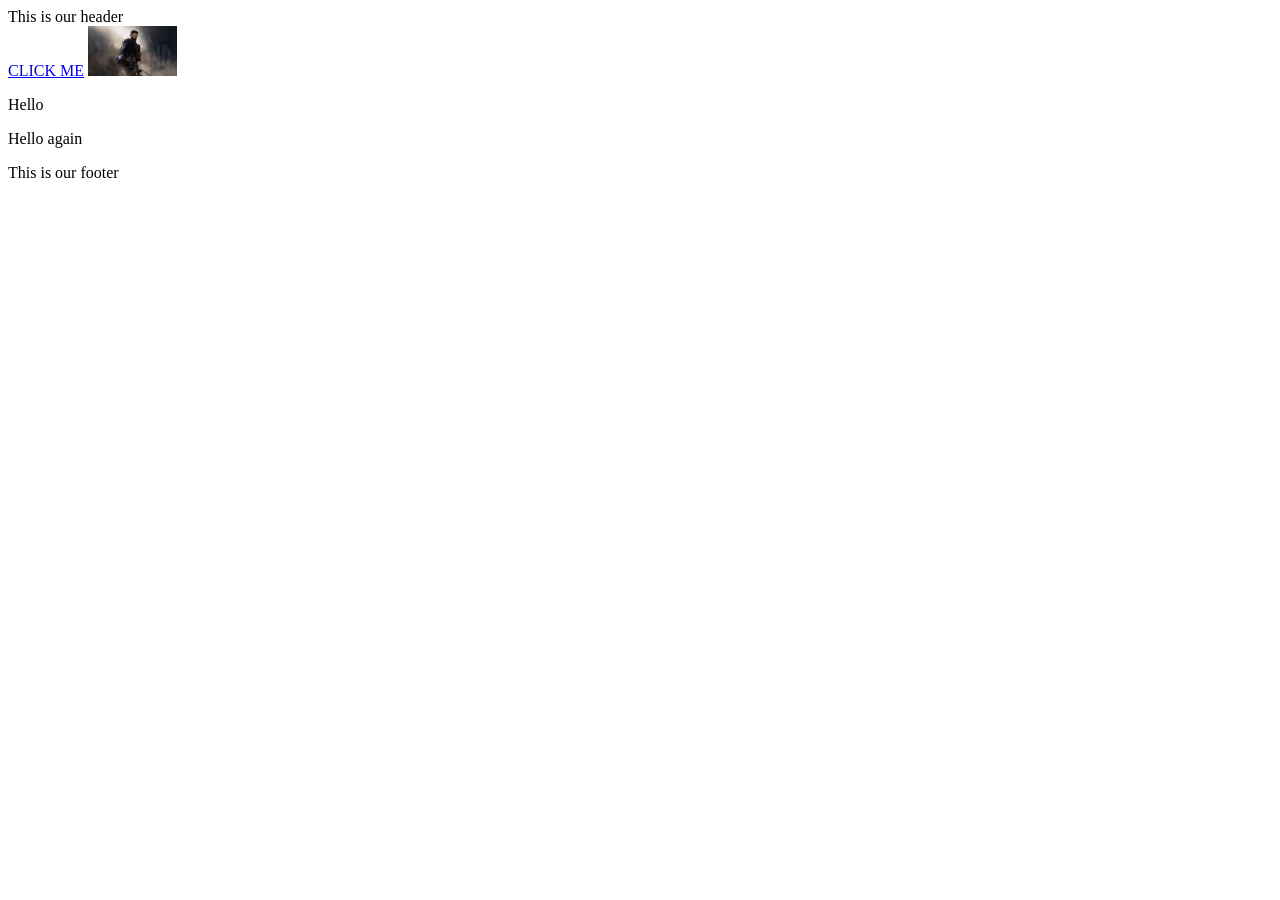
<file: HTML/Chapter 3/index.html>
<!DOCTYPE html>
<html lang="en">
<head>
    <meta charset="UTF-8">
    <meta http-equiv="X-UA-Compatible" content="IE=edge">
    <meta name="viewport" content="width=device-width, initial-scale=1.0">
    <title>Document</title>
</head>
<body>
    
    <header>
        <!-- Here we put something like navigation bar -->
        This is our header
    </header>
    <main>
        <!-- This tag have 3 tags. section, article and aside -->
        <section>
            <!-- Section means we want to display a perticular part of the page -->
            <a href="https://www.w3schools.com/html/html5_semantic_elements.asp" >CLICK ME</a>

            <!-- while setting size of image. we set either height or width. other one is then automatically set. 
            this prevents aspect ration from going fuk -->
            <img src="H4.jpg" height="50" alt="testing hight/width">
            

        </section>
            <div>
                <p>Hello</p>
                <!-- This is used to seperate things and we can apply css to a perticular part only, and this takes entire width of page
                (not entire height). div is something we call a block element (same rule for all block elements) -->
            </div>
            <div>
                <p>Hello again</p>
            </div>
            <span>
                <!-- Span only takes the required amount of size, it is called inline element. -->
            </span>
        <section>

        </section>

        <article>
            <!-- this means for some perticular thing u will write -->
        </article>
        <aside>
            <!-- this is for content other than our main content of page. Eg- to show Adds -->
        </aside>

    </main>
    <footer>
        This is our footer
    </footer>


</body>
</html>
</file>
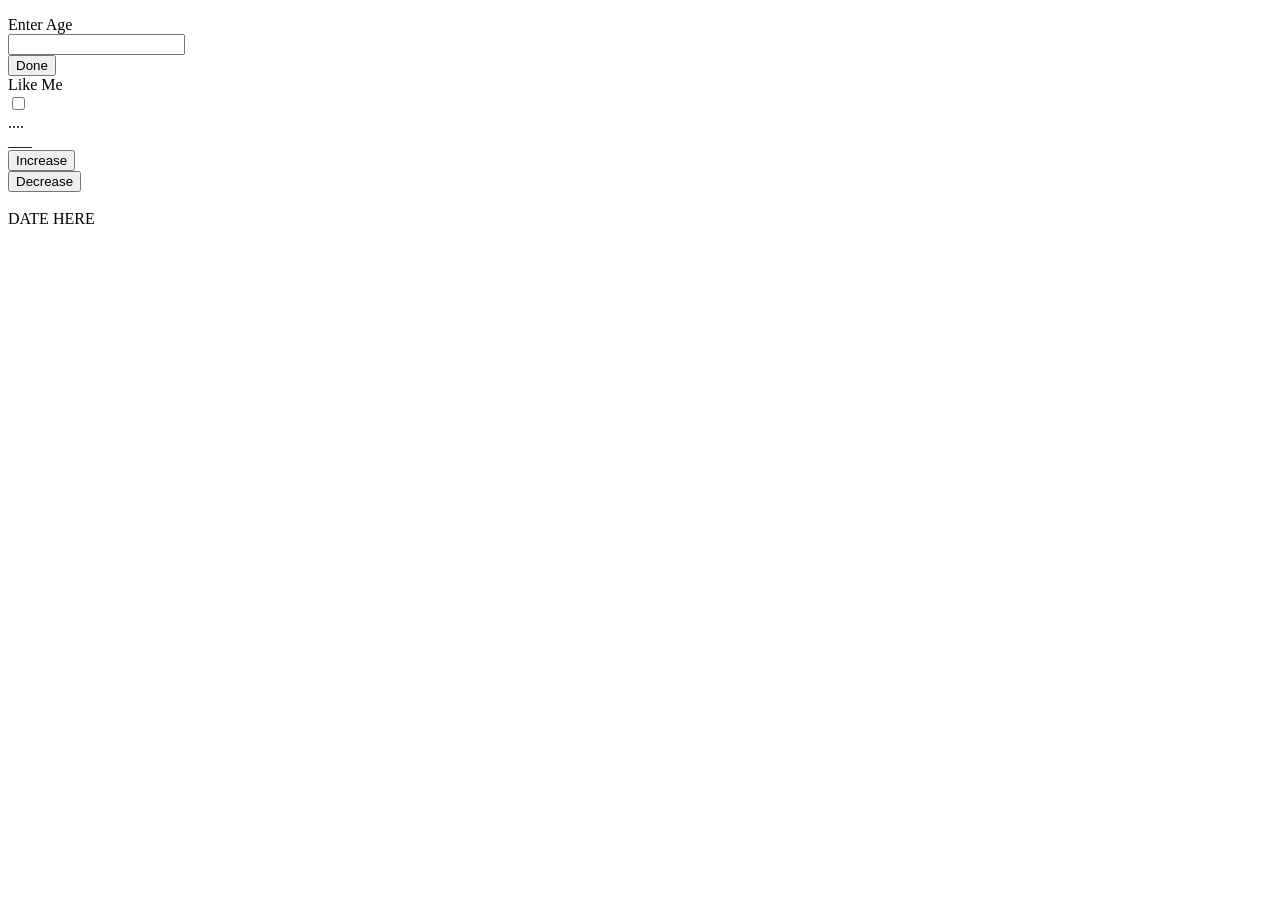
<file: JavaScript 1/javascript part 1/index.html>
<!DOCTYPE html>
<html lang="en">
<head>
    <meta charset="UTF-8">
    <meta http-equiv="X-UA-Compatible" content="IE=edge">
    <meta name="viewport" content="width=device-width, initial-scale=1.0">
    <title>Document</title>
</head>
<body>
    <p id="Para1"></p>
    <p id="Para2"></p>

    <label id="AgeLabel">Enter Age</label><br>
    <input type="text" id="myIP"><br>
    <button type="button" id="myIPBtn">Done</button><br>

    <label for="myCB">Like Me</label><br>
    <input type="checkbox" id="myCB"><br>
    
    <label id="labelForCallBack">....</label><br>

    <label id="lbl">___</label><br>
    <button type="button" id="cBtn1">Increase</button><br>
    <button type="button" id="cBtn2">Decrease</button><br>
    <br>
    <label id="TodaysDate">DATE HERE<br>

    <script type="module" src="1.6arrays.js"></script>
</body>
</html>
</file>
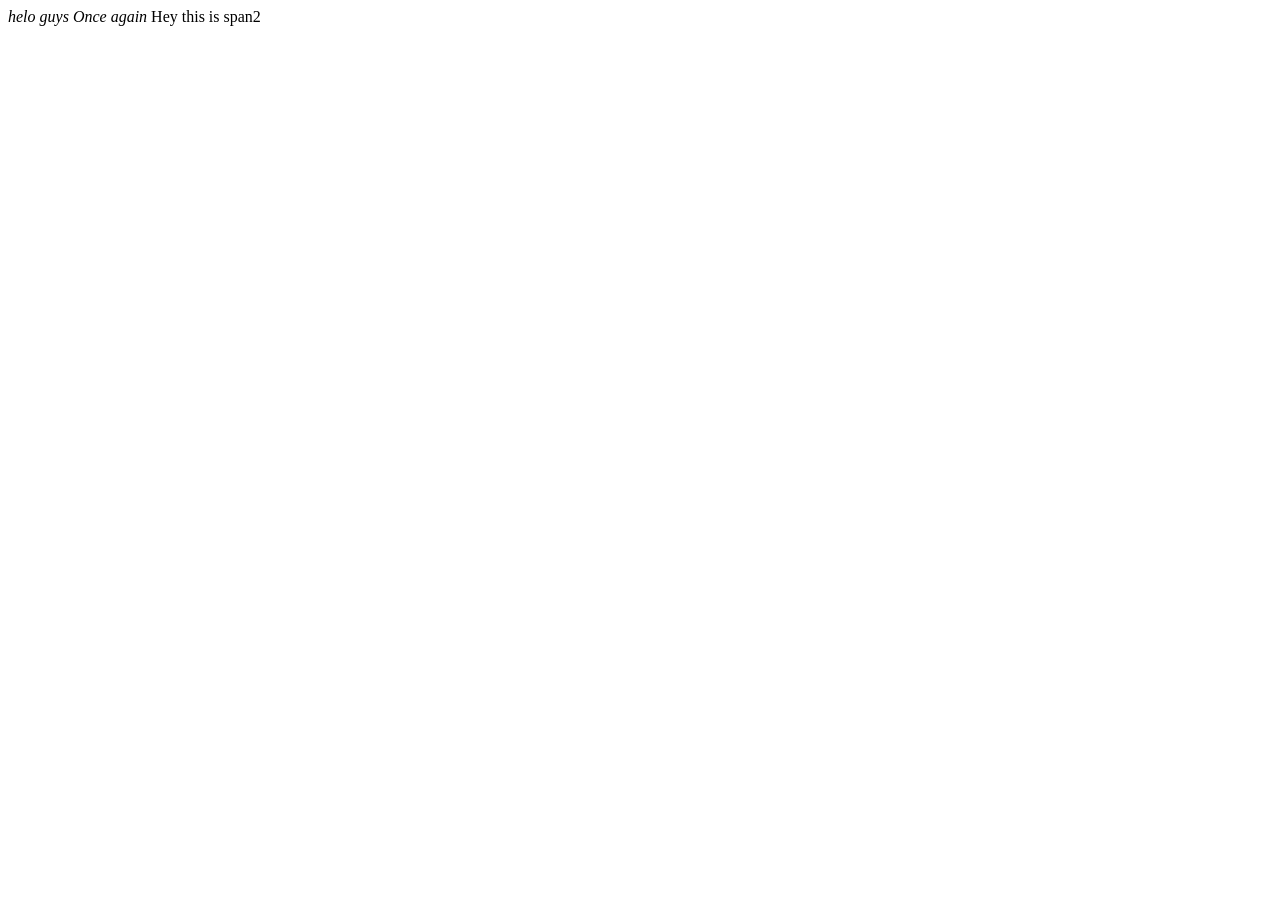
<file: JavaScript 1/javascript part 4/index.html>
<!DOCTYPE html>
<html lang="en">
<head>
    <meta charset="UTF-8">
    <meta http-equiv="X-UA-Compatible" content="IE=edge">
    <meta name="viewport" content="width=device-width, initial-scale=1.0">
    <title>inner HTML and etc
    </title>
</head>
<body>
    <span id="span1"><b>Yo, </b>Hey this is span1</span>
    <span>Hey this is span2</span>
    <div id="divHidden" hidden>Hidden no more</div>
    <script src="dirInner&OuterHTML.js"></script>
</body>
</html>
</file>
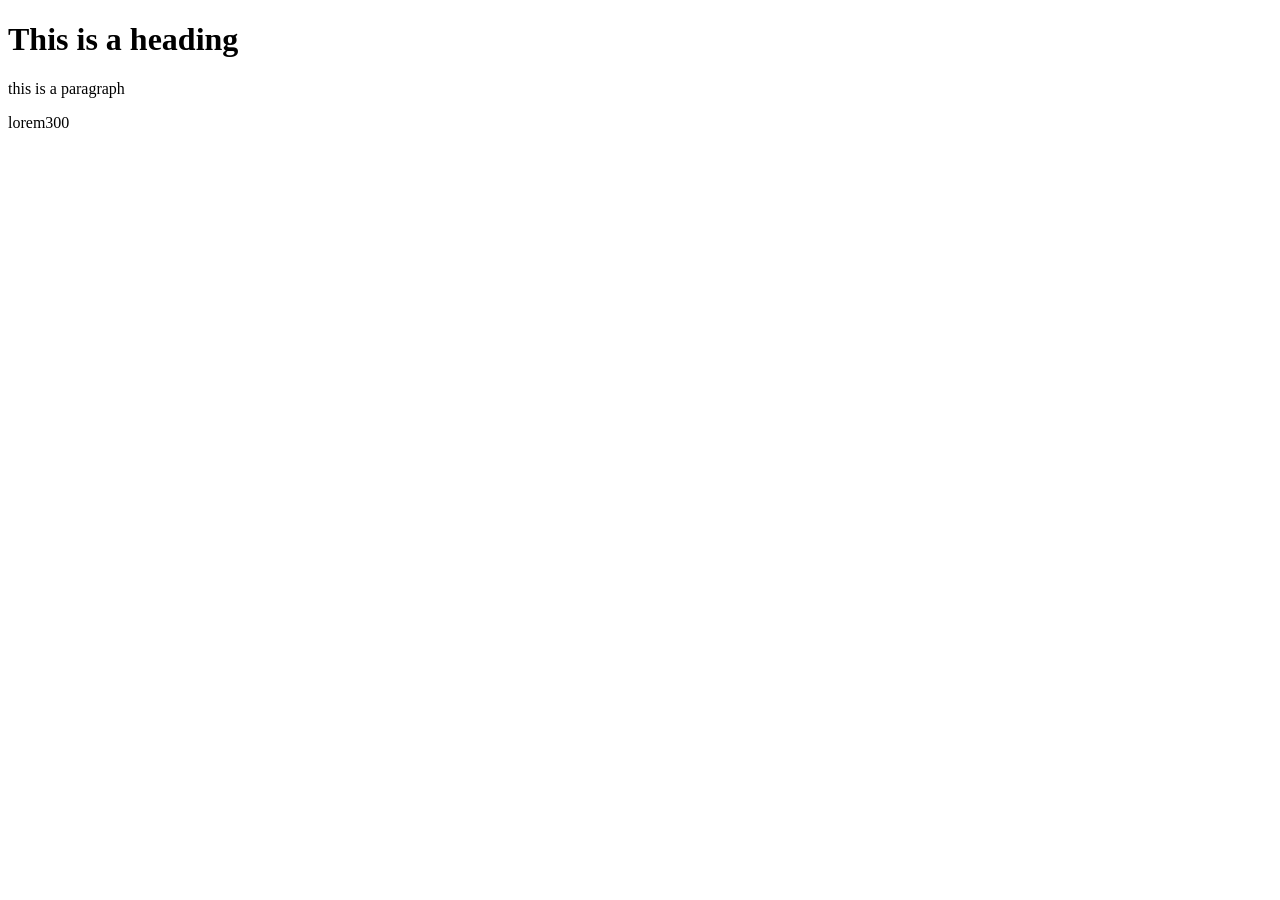
<file: HTML/Harry HTML/Chapter 1/index.html>
<!DOCTYPE html>
<html lang="en">
<head>
    <meta charset="UTF-8">
    <meta http-equiv="X-UA-Compatible" content="IE=edge">
    <meta name="viewport" content="width=device-width, initial-scale=1.0">
    <title>Harrys website</title>
</head>
<body>
    <!-- This heading will be changed in future -->
    <h1>This is a heading</h1>
    <!-- Improve below paragraph -->
    <p>this is a paragraph</p>
    <p>lorem300</p>
</body>
</html>
</file>
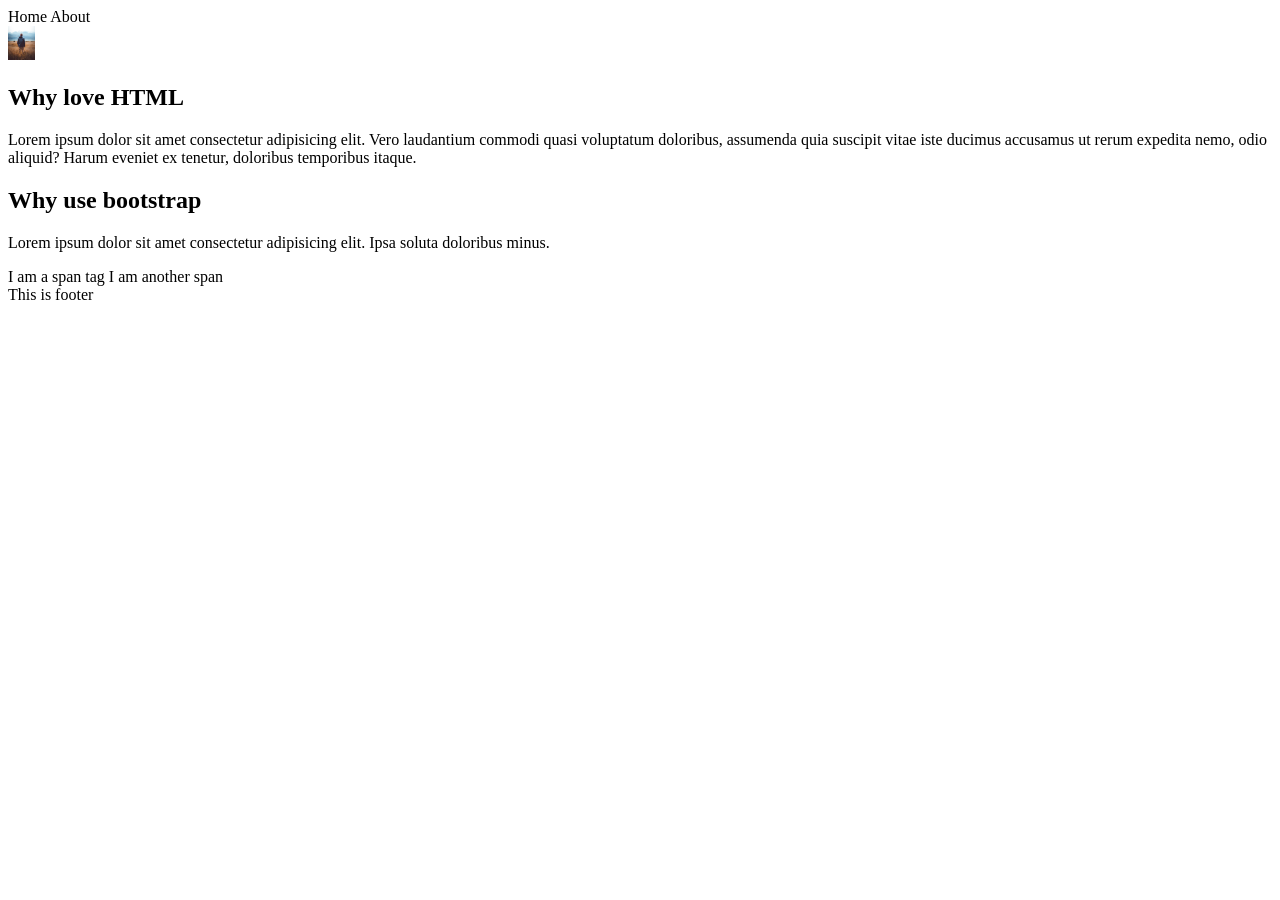
<file: HTML/Harry HTML/Chapter 3/index.html>
<!DOCTYPE html>
<html lang="en">
<head>
    <meta charset="UTF-8">
    <meta http-equiv="X-UA-Compatible" content="IE=edge">
    <meta name="viewport" content="width=device-width, initial-scale=1.0">
    <title>Chapter 3</title>
</head>
<body>
    <header> 
        <nav>
            Home
            About
        </nav>
    </header>
    <main>
        <!-- <p>This is the main content</p> -->
        <section>
            <a href="https://codewithharry.com" target="_main"> 
                <img src="img/cwh.jfif" alt="Harry's website" height="34">
                </a>
        </section>

        <section>
            <div>
                <h1>Why love HTML</h1>
                <p>Lorem ipsum dolor sit amet consectetur adipisicing elit. Vero laudantium commodi quasi voluptatum doloribus, assumenda quia suscipit vitae iste ducimus accusamus ut rerum expedita nemo, odio aliquid? Harum eveniet ex tenetur, doloribus temporibus itaque.</p>
            </div>
            <!-- div is an example of block element -->
            <div>
                <h1>Why use bootstrap</h1>
                <p>Lorem ipsum dolor sit amet consectetur adipisicing elit. Ipsa soluta doloribus minus.</p>
            </div>
            <!-- span is an example of inline element -->
            <span>
                I am a span tag
            </span>
            <span>
                I am another span
            </span>
        </section>
    </main>
    <footer>
        This is footer
    </footer>
</body>
</html>

<!-- Block Elements -->
<!-- 
<address><article><aside><blockquote><canvas><dd><div><dl><dt><fieldset><figcaption><figure><footer><form><h1>-<h6><header><hr><li><main><nav><noscript><ol><p><pre><section><table><tfoot><ul><video></video> -->

<!-- Inline Elements -->
<!-- <a><abbr><acronym><b><bdo><big><br><button><cite><code><dfn><em><i><img><input><kbd><label><map><object><output><q><samp><script><select><small><span><strong><sub><sup><textarea><time><tt><var> -->
</file>
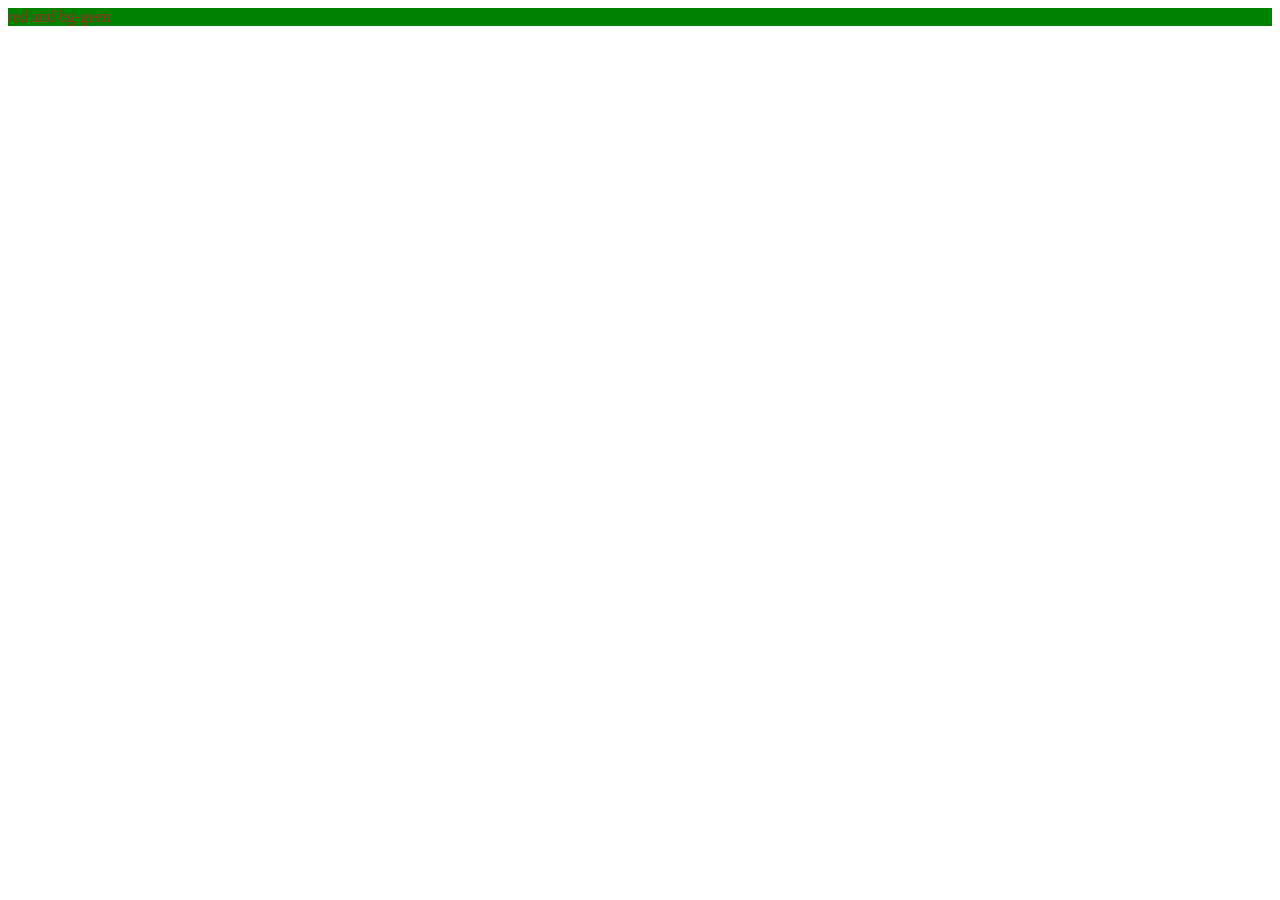
<file: CSS/Chapter 0-1/2-idAndClass.html>
<!DOCTYPE html>
<html lang="en">
<head>
    <meta charset="UTF-8">
    <meta name="viewport" content="width=device-width, initial-scale=1.0">
    <title>Document</title>

<style>
    .red{
        color: brown;
    }
    .bg-green{
        background-color: green;
    }
</style>

</head>
<body>

<!-- ID is unique identifier to a tag, ID are unique -->
<div id="title"> 

</div>
<div id="body">

</div>

<!-- We can give 'class' to multiple 'tags'. Also we can give a 'tag' more than 1 class (just seperate using space) -->
<section class="Paragraph">

</section>

<!-- more than 1 class (just seperated using space
we have to follow few rules while naming the class, discussed later -->
<section class="red bg-green"> <!-- these are the class names we made. in these class we will have our CSS formatting info. -->
red and bg-geen
</section>

</body>
</html>
</file>
